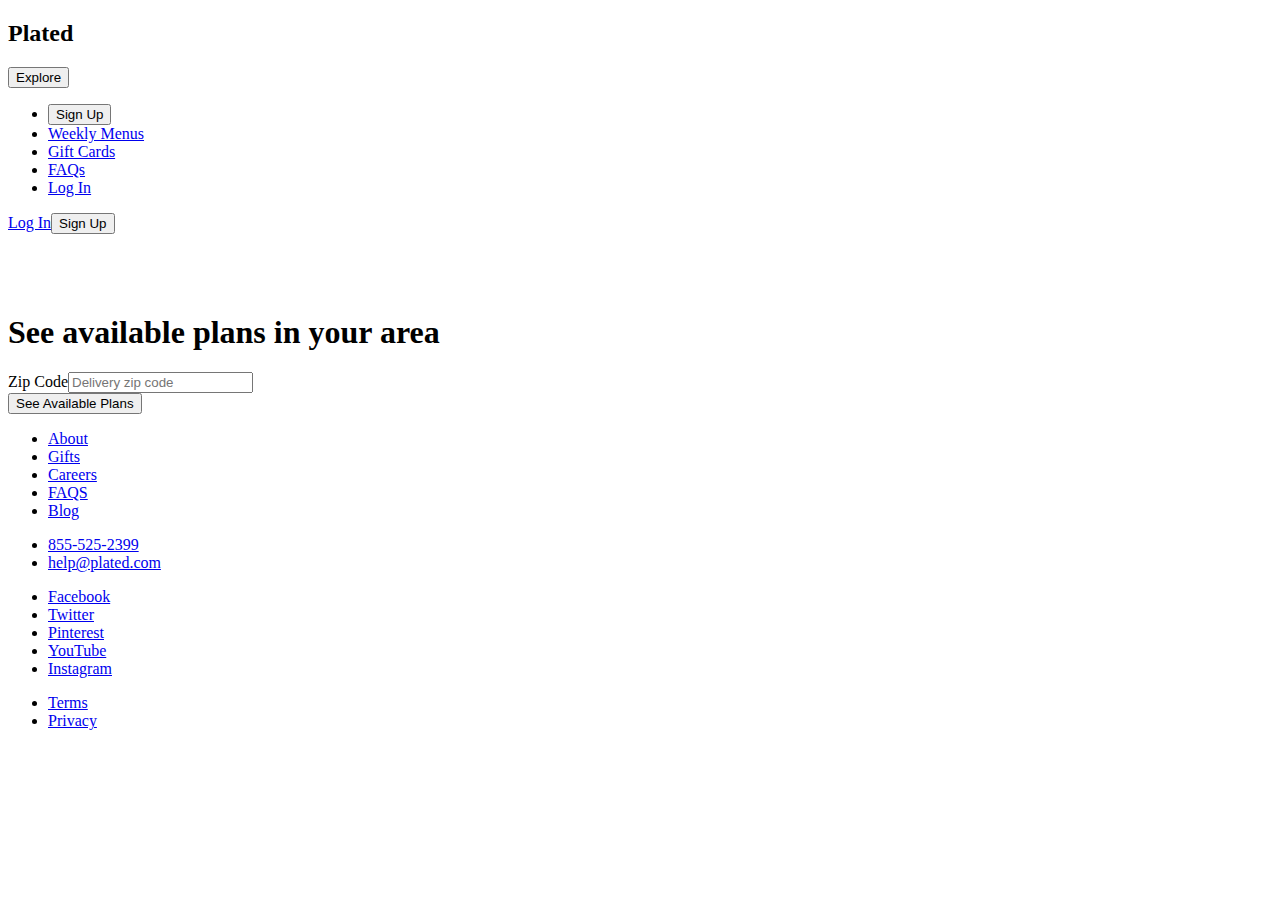
<file: home.html>
<!DOCTYPE html>
<html>
    <head>
        <title>Plated | Cook more. Live better.</title>
        
        <meta content="text/html">
        <meta charset="utf-8">
        <meta name="viewport" content="width=device-width, initial-scale=1, maximum-scale=1">
   
        <meta name="description" content="Experience a better way to cook dinner at home with Plated. Choose from chef-designed recipes and get precisely measured ingredients delivered each week.">
        <meta name="keywords" content="beef recipes, chicken recipes, quick recipe, easy recipe, quick gourmet meals, fresh food kits, healthy plate kits, plated.com">

        <link rel="shortcut icon" href="https://d12q54lcoz7sz0.cloudfront.net/assets/favicon/favicon-efc36b62c8091e1db76e263f3c19522c.ico">
    
        <link rel="icon" type="image/png" href="https://d12q54lcoz7sz0.cloudfront.net/assets/favicon/favicon-32x32-88184dd4ab14cc7f37dbefbc6a9ec0da.png" sizes="32x32">
    
        <link rel="icon" type="image/png" href="https://d12q54lcoz7sz0.cloudfront.net/assets/favicon/android-chrome-192x192-6b52bdb9d71d614e0c97373610844a02.png" sizes="192x192">
    
        <link rel="icon" type="image/png" href="https://d12q54lcoz7sz0.cloudfront.net/assets/favicon/favicon-96x96-4333d058eb9be5bb7edd35941f556808.png" sizes="96x96">
    
        <link rel="icon" type="image/png" href="https://d12q54lcoz7sz0.cloudfront.net/assets/favicon/favicon-16x16-1feaf5456d6ec50aaa7046e0df2a091c.png" sizes="16x16">

        <link  rel="apple-touch-icon" sizes="57x57" href="https://d12q54lcoz7sz0.cloudfront.net/assets/favicon/apple-touch-icon-57x57-34d40f9091a47bcabf501bb91ab35603.png">
    
        <link  rel="apple-touch-icon" sizes="60x60" href="https://d12q54lcoz7sz0.cloudfront.net/assets/favicon/apple-touch-icon-60x60-f6990ec360f1b30772f5f0463edf3888.png">
    
        <link  rel="apple-touch-icon" sizes="72x72" href="https://d12q54lcoz7sz0.cloudfront.net/assets/favicon/apple-touch-icon-72x72-dfbde59b56d11a574e729f3e5a3a53d4.png">
    
        <link rel="apple-touch-icon" sizes="76x76" href="https://d12q54lcoz7sz0.cloudfront.net/assets/favicon/apple-touch-icon-76x76-b50842ed10bd38043a4885a03bd86a85.png">
    
        <link rel="apple-touch-icon" sizes="114x114" href="https://d12q54lcoz7sz0.cloudfront.net/assets/favicon/apple-touch-icon-114x114-0e4883d7157043794681d9ba6a79ccd4.png">

        <link rel="apple-touch-icon" sizes="120x120" href="https://d12q54lcoz7sz0.cloudfront.net/assets/favicon/apple-touch-icon-120x120-4e5afa53abcce254648223eccdacc50f.png">

        <link rel="apple-touch-icon" sizes="144x144" href="https://d12q54lcoz7sz0.cloudfront.net/assets/favicon/apple-touch-icon-144x144-b8315e0cab32ec613bb34243177ffa9c.png">

        <link rel="apple-touch-icon" sizes="152x152" href="https://d12q54lcoz7sz0.cloudfront.net/assets/favicon/apple-touch-icon-152x152-948d6ca7a1e12fd85758a047e907c1cc.png">

        <link rel="apple-touch-icon" sizes="180x180" href="https://d12q54lcoz7sz0.cloudfront.net/assets/favicon/apple-touch-icon-180x180-72f25cf39972a88beaff7e2f669b9c50.png">


        <link rel="manifest" href="https://d12q54lcoz7sz0.cloudfront.net/assets/favicon/manifest-0ec5c0496a380f58b8b79c8c662dbc1a.json">

        <link rel="mask-icon" href="https://d12q54lcoz7sz0.cloudfront.net/assets/favicon/safari-pinned-tab-179b8021230476ee5de0b54b060794da.svg" color="#ff4338">

        <link href="https://d12q54lcoz7sz0.cloudfront.net/assets/css/app-516f6e0abe27efc2512681ce6c6d7185.css" media="all" rel="stylesheet" type="text/css">


    
      <!-- pinterest verification tag--><meta data-brackets-id="5624" name="p:domain_verify" content="ae05ac442beae04ac525214f9aab213d">
  </head>
  <body data-brackets-id="5625">
        
      <span data-brackets-id="5626" data-react-mount=".elwvx3gwlc"><header data-brackets-id="5627" class="header--logged-out" data-reactid=".elwvx3gwlc" data-react-checksum="1178441032"><h2 data-brackets-id="5628" class="header__logo" data-reactid=".elwvx3gwlc.0">Plated</h2><div data-brackets-id="5629" class="header__nav" data-reactid=".elwvx3gwlc.1"><div data-brackets-id="5630" class="header__nav__overlay" data-reactid=".elwvx3gwlc.1.0"></div><button data-brackets-id="5631" class="header__nav__toggle" data-reactid=".elwvx3gwlc.1.1">Explore</button><nav data-brackets-id="5632" class="header__nav__content--logged-out" data-reactid=".elwvx3gwlc.1.2"><div data-brackets-id="5633" class="header__nav__content__nav" data-reactid=".elwvx3gwlc.1.2.0"><ul data-brackets-id="5634" class="header__nav__content__items" data-reactid=".elwvx3gwlc.1.2.0.0"><li data-brackets-id="5635" class="header__nav__content__sign-up" data-reactid=".elwvx3gwlc.1.2.0.0.0"><button data-brackets-id="5636" class="header__nav__content__sign-up__button" data-reactid=".elwvx3gwlc.1.2.0.0.0.0">Sign Up</button></li><li data-brackets-id="5637" class="header__nav__content__item" data-reactid=".elwvx3gwlc.1.2.0.0.1"><a data-brackets-id="5638" class="header__nav__content__link" href="/menus" data-reactid=".elwvx3gwlc.1.2.0.0.1.0">Weekly Menus</a></li><li data-brackets-id="5639" class="header__nav__content__item" data-reactid=".elwvx3gwlc.1.2.0.0.2"><a data-brackets-id="5640" class="header__nav__content__link" href="/gifts" data-reactid=".elwvx3gwlc.1.2.0.0.2.0">Gift Cards</a></li><li data-brackets-id="5641" class="header__nav__content__item" data-reactid=".elwvx3gwlc.1.2.0.0.3"><a data-brackets-id="5642" class="header__nav__content__link" href="https://plated.zendesk.com/hc/en-us" data-reactid=".elwvx3gwlc.1.2.0.0.3.0">FAQs</a></li><li data-brackets-id="5643" class="header__nav__content__item" data-reactid=".elwvx3gwlc.1.2.0.0.4"><a data-brackets-id="5644" class="header__nav__content__link" href="/log_in?user_return_to=/menu" data-reactid=".elwvx3gwlc.1.2.0.0.4.0">Log In</a></li></ul></div></nav></div><nav data-brackets-id="5645" class="header__actions--logged-out" data-reactid=".elwvx3gwlc.2"><a data-brackets-id="5646" class="header__actions--logged-out__log-in" href="/log_in?user_return_to=/menu" data-reactid=".elwvx3gwlc.2.0">Log In</a><span data-brackets-id="5647" data-reactid=".elwvx3gwlc.2.1"><button data-brackets-id="5648" class="header__actions--logged-out__sign-up" data-reactid=".elwvx3gwlc.2.1.0">Sign Up</button></span></nav></header></span>

    <span data-brackets-id="5649" data-react-mount=".ltbrn4mww0"><div class="page--home" data-reactid=".ltbrn4mww0"><span data-reactid=".ltbrn4mww0.7" style="
    margin-top: 80px;
"><section class="see-available-plans--brochure" data-reactid=".ltbrn4mww0.7.0" style="
    margin-top: 80px;
"><div class="see-available-plans--brochure__content" data-reactid=".ltbrn4mww0.7.0.0"><h1 class="see-available-plans--brochure__title" data-reactid=".ltbrn4mww0.7.0.0.0">See available plans in your area</h1><form class="see-available-plans--brochure__form" data-reactid=".ltbrn4mww0.7.0.0.1"><div class="see-available-plans--brochure__zip-code" data-reactid=".ltbrn4mww0.7.0.0.1.$/=10"><label class="see-available-plans--brochure__zip-code__label" for="see-available-plans-zip_code" data-reactid=".ltbrn4mww0.7.0.0.1.$/=10.0:$label">Zip Code</label><input class="see-available-plans--brochure__zip-code__input" id="see-available-plans-zip_code" name="zip_code" placeholder="Delivery zip code" type="text" value="" data-reactid=".ltbrn4mww0.7.0.0.1.$/=10.0:$field"><span data-reactid=".ltbrn4mww0.7.0.0.1.$/=10.1"></span></div><button class="see-available-plans--brochure__submit" type="submit" data-reactid=".ltbrn4mww0.7.0.0.1.$/=11"><span data-reactid=".ltbrn4mww0.7.0.0.1.$/=11.0">See Available Plans</span></button></form></div></section></span><span data-reactid=".ltbrn4mww0.8"></span></div></span>

    <span data-brackets-id="5672" data-react-mount=".16xti611m9s"><footer data-brackets-id="5673" class="footer" data-reactid=".16xti611m9s" data-react-checksum="-374854159"><div data-brackets-id="5674" class="footer__section" data-reactid=".16xti611m9s.$first"><nav data-brackets-id="5675" class="footer__nav--info" data-reactid=".16xti611m9s.$first.$info"><ul data-brackets-id="5676" class="footer__nav--info__items" data-reactid=".16xti611m9s.$first.$info.0"><li data-brackets-id="5677" class="footer__nav--info__item" data-reactid=".16xti611m9s.$first.$info.0.$about"><a data-brackets-id="5678" class="footer__nav--info__link--about" href="/about" target="" data-reactid=".16xti611m9s.$first.$info.0.$about.0">About</a></li><li data-brackets-id="5679" class="footer__nav--info__item" data-reactid=".16xti611m9s.$first.$info.0.$gifts"><a data-brackets-id="5680" class="footer__nav--info__link--gifts" href="/gifts" target="" data-reactid=".16xti611m9s.$first.$info.0.$gifts.0">Gifts</a></li><li data-brackets-id="5681" class="footer__nav--info__item" data-reactid=".16xti611m9s.$first.$info.0.$careers"><a data-brackets-id="5682" class="footer__nav--info__link--careers" href="/about?content=careers-page" target="" data-reactid=".16xti611m9s.$first.$info.0.$careers.0">Careers</a></li><li data-brackets-id="5683" class="footer__nav--info__item" data-reactid=".16xti611m9s.$first.$info.0.$faqs"><a data-brackets-id="5684" class="footer__nav--info__link--faqs" href="https://plated.zendesk.com/hc/en-us" target="" data-reactid=".16xti611m9s.$first.$info.0.$faqs.0">FAQS</a></li><li data-brackets-id="5685" class="footer__nav--info__item" data-reactid=".16xti611m9s.$first.$info.0.$blog"><a data-brackets-id="5686" class="footer__nav--info__link--blog" href="http://thedish.plated.com/" target="" data-reactid=".16xti611m9s.$first.$info.0.$blog.0">Blog</a></li></ul></nav><nav data-brackets-id="5687" class="footer__nav--contact" data-reactid=".16xti611m9s.$first.$contact"><ul data-brackets-id="5688" class="footer__nav--contact__items" data-reactid=".16xti611m9s.$first.$contact.0"><li data-brackets-id="5689" class="footer__nav--contact__item" data-reactid=".16xti611m9s.$first.$contact.0.$phone"><a data-brackets-id="5690" class="footer__nav--contact__link--phone" href="tel:855-525-2399" target="" data-reactid=".16xti611m9s.$first.$contact.0.$phone.0">855-525-2399</a></li><li data-brackets-id="5691" class="footer__nav--contact__item" data-reactid=".16xti611m9s.$first.$contact.0.$email"><a data-brackets-id="5692" class="footer__nav--contact__link--email" href="mailto:help@plated.com" target="" data-reactid=".16xti611m9s.$first.$contact.0.$email.0">help@plated.com</a></li></ul></nav></div><div data-brackets-id="5693" class="footer__section" data-reactid=".16xti611m9s.$second"><nav data-brackets-id="5694" class="footer__nav--social" data-reactid=".16xti611m9s.$second.$social"><ul data-brackets-id="5695" class="footer__nav--social__items" data-reactid=".16xti611m9s.$second.$social.0"><li data-brackets-id="5696" class="footer__nav--social__item" data-reactid=".16xti611m9s.$second.$social.0.$facebook"><a data-brackets-id="5697" class="footer__nav--social__link--facebook" href="https://www.facebook.com/theplated" target="_BLANK" data-reactid=".16xti611m9s.$second.$social.0.$facebook.0">Facebook</a></li><li data-brackets-id="5698" class="footer__nav--social__item" data-reactid=".16xti611m9s.$second.$social.0.$twitter"><a data-brackets-id="5699" class="footer__nav--social__link--twitter" href="https://twitter.com/plated" target="_BLANK" data-reactid=".16xti611m9s.$second.$social.0.$twitter.0">Twitter</a></li><li data-brackets-id="5700" class="footer__nav--social__item" data-reactid=".16xti611m9s.$second.$social.0.$pinterest"><a data-brackets-id="5701" class="footer__nav--social__link--pinterest" href="http://www.pinterest.com/theplated" target="_BLANK" data-reactid=".16xti611m9s.$second.$social.0.$pinterest.0">Pinterest</a></li><li data-brackets-id="5702" class="footer__nav--social__item" data-reactid=".16xti611m9s.$second.$social.0.$youtube"><a data-brackets-id="5703" class="footer__nav--social__link--youtube" href="http://www.youtube.com/user/ThePlated" target="_BLANK" data-reactid=".16xti611m9s.$second.$social.0.$youtube.0">YouTube</a></li><li data-brackets-id="5704" class="footer__nav--social__item" data-reactid=".16xti611m9s.$second.$social.0.$instagram"><a data-brackets-id="5705" class="footer__nav--social__link--instagram" href="http://instagram.com/plated" target="_BLANK" data-reactid=".16xti611m9s.$second.$social.0.$instagram.0">Instagram</a></li></ul></nav><div data-brackets-id="5706" class="footer__legal" data-reactid=".16xti611m9s.$second.$legal"><div data-brackets-id="5707" class="footer__legal__content" data-reactid=".16xti611m9s.$second.$legal.0"><nav data-brackets-id="5708" class="footer__nav--legal" data-reactid=".16xti611m9s.$second.$legal.0.$legal"><ul data-brackets-id="5709" class="footer__nav--legal__items" data-reactid=".16xti611m9s.$second.$legal.0.$legal.0"><li data-brackets-id="5710" class="footer__nav--legal__item" data-reactid=".16xti611m9s.$second.$legal.0.$legal.0.$terms"><a data-brackets-id="5711" class="footer__nav--legal__link--terms" href="/terms" target="" data-reactid=".16xti611m9s.$second.$legal.0.$legal.0.$terms.0">Terms</a></li><li data-brackets-id="5712" class="footer__nav--legal__item" data-reactid=".16xti611m9s.$second.$legal.0.$legal.0.$privacy"><a data-brackets-
    
    id="5713" class="footer__nav--legal__link--privacy" href="/privacy" 
    
    target="" data-reactid=".16xti611m9s.$second.$legal.0.$legal.0.$privacy.0">Privacy</a></li></ul></nav><p class="footer__copyright"© 2016</p></div></div></div></footer></span>

    
    

    <div id="ClickTaleDiv" style="display: none;"></div>

  

</body></html>
</file>
